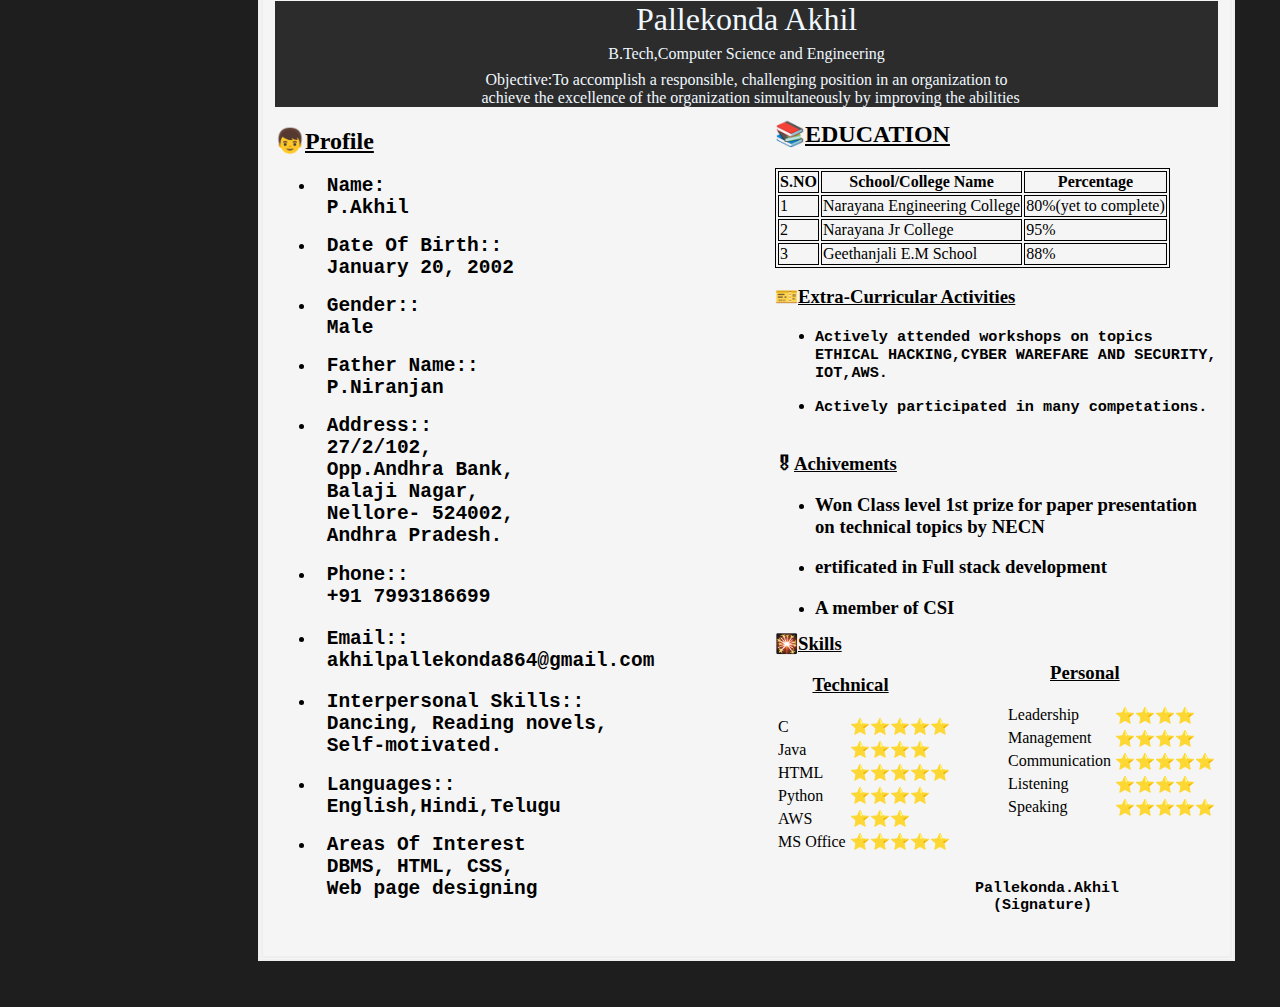
<file: index.html>
<!DOCTYPE html>
<html>
    <head>
        <title>My-Resume </title>
        <link rel="stylesheet" href="styles.css">
    </head>
    <body><fieldset >
        <div class="heading"> <!--starting of heading-->
            <h1 id="head1">Pallekonda Akhil</h1>
            <h4 id="head2">B.Tech,Computer Science and Engineering</h4>
            <pre><h4 id="head3"><strong>Objective:</strong>To accomplish a responsible, challenging position in an organization to
  achieve the excellence of the organization simultaneously by improving the abilities</h4></pre>
        </div> <!--End of heading-->
        <div class="content"> <!--Starting of content-->
            <div class="profile"> <!--Starting of profile-->
                <h2 id="plogo"><strong>👦<u>Profile</u></strong></h2>
                <ul id="ulist"> <!--Starting of unordered-list-->
                    <li><pre><h2> Name:
 P.Akhil             </h2></pre></li>
                    <li><pre><h2> Date Of Birth::
 January 20, 2002    </h2></pre></li>
                    <li><pre><h2> Gender::
 Male   </h2></pre></li>
                    <li><pre><h2> Father Name::
 P.Niranjan   </h2></pre></li>
                    <li><pre><h2> Address::
 27/2/102, 
 Opp.Andhra Bank, 
 Balaji Nagar,
 Nellore- 524002,
 Andhra Pradesh.   </h2></pre></li>
                    <li><pre><h2> Phone::
 +91 7993186699 </h2></pre></li>
                    <li><h2><pre> Email::
 akhilpallekonda864@gmail.com  </pre></h2></li>
                    <li><pre><h2> Interpersonal Skills::
 Dancing, Reading novels,
 Self-motivated.</h2></pre></li>
                    <li><pre><h2> Languages::
 English,Hindi,Telugu  </h2></pre></li>
                    <li><pre><h2> Areas Of Interest
 DBMS, HTML, CSS,
 Web page designing </h2></pre></li>
                </ul> <!--End of unordered-list-->
            </div> <!--End of profile-->
            <div class="education"> <!--Starting of education-->
                <h2 id="elogo">📚<u>EDUCATION</u></h2>
                <table id="etable"> <!--stating of education-table-->
                    <tr>
                        <th id="etable">S.NO</th>
                        <th id="etable">School/College Name</th>
                        <th id="etable">Percentage</th>
                    </tr>
                    <tr>
                        <td id="etable">1</td>
                        <td id="etable">Narayana Engineering College</td>
                        <td id="etable">80%(yet to complete)</td>
                    </tr>
                    <tr>
                        <td id="etable">2</td>
                        <td id="etable">Narayana Jr College</td>
                        <td id="etable">95%</td>
                    </tr>
                    <tr>
                        <td id="etable">3</td>
                        <td id="etable">Geethanjali E.M School</td>
                        <td id="etable">88%</td>
                    </tr>
                </table> <!--ending of education-table-->
            </div> <!--End of education-->
            <div class="activities"> <!--start of activities-->
                <h3 id="aclogo">🎫<u>Extra-Curricular Activities</u></h3>
                <ul>
                    <li><pre><h3>Actively attended workshops on topics 
ETHICAL HACKING,CYBER WAREFARE AND SECURITY,
IOT,AWS.           </h3></pre></li>
                      <li><pre><h3>Actively participated in many competations.
                      </h3></pre></li>
                </ul>
            </div> <!--end of activities-->
            <div class="achievements"> <!--start of achievements-->
                <h3 id="alogo">🎖<u>Achivements</u></h3>
                <ul>
                     <li><h3>Won Class level 1st prize for paper presentation on technical topics by NECN</h3></li>
                     <li><h3>ertificated in Full stack development</h3></li>
                     <li><h3>A member of CSI</h3></li>
 
                </ul>
            </div> <!--end of achievements-->
            <div class="skills"> <!--starting of skills-->
                <h3 id="slogo">🎇<u>Skills</u></h3>
                <table id="technical" > <!--starting of technical-table-->
                    <h3>&nbsp;&nbsp;&nbsp;&nbsp;&nbsp;&nbsp;&nbsp;&nbsp;<u>Technical</u></h3>
                    <tr>
                        <td>C</td>
                        <td>⭐⭐⭐⭐⭐</td>
                    </tr>
                    <tr>
                        <td>Java</td>
                        <td>⭐⭐⭐⭐</td>
                    </tr>
                    <tr>
                        <td>HTML</td>
                        <td>⭐⭐⭐⭐⭐</td>
                    </tr>
                    <tr>
                        <td>Python</td>
                        <td>⭐⭐⭐⭐</td>
                    </tr>
                    <tr>
                        <td>AWS</td>
                        <td>⭐⭐⭐</td>
                    </tr>
                    <tr>
                        <td>MS Office</td>
                        <td>⭐⭐⭐⭐⭐</td>
                    </tr>
                </table> <!--End of technical-table--><h3 class="msg"><u>Personal</u></h3>
                <table id="personal"> <!--starting of personal-table-->
                    
                    <tr>
                        <td>Leadership</td>
                        <td>⭐⭐⭐⭐</td>
                    </tr>
                    <tr>
                        <td>Management</td>
                        <td>⭐⭐⭐⭐</td>
                    </tr>
                    <tr>
                        <td>Communication</td>
                        <td>⭐⭐⭐⭐⭐</td>
                    </tr>
                    <tr>
                        <td>Listening</td>
                        <td>⭐⭐⭐⭐</td>
                    </tr>
                    <tr>
                        <td>Speaking</td>
                        <td>⭐⭐⭐⭐⭐</td>
                    </tr>
                </table> <!--End of personal-table-->
            </div> <!--End of skills-->
            <div class="sign"> <!--starting of sign-->
                <strong><pre>Pallekonda.Akhil
  (Signature)
                </pre></strong>
            </div> <!--ending of sign-->
            
        </div> <!--end of content--> </fieldset>
    </body>
</html>
</file>
<file: styles.css>
.heading{
    background-color: rgba(0, 0, 0, 0.822);
}
#head1,#head2,#head3{
  color: aliceblue;
  text-align: center;
  font-family: 'Times New Roman', Times, serif;
  font-weight: lighter;
}
#head1{
    margin-top: 10px;
}
#head2{
    margin:-15px 0px 10px 0px;
}
#head3{
    margin:-5px 0px 20px 0px;
   
}
body{
    margin: -1.5% 20% 0% 20%;
   background-color: rgb(31, 30, 30);
}
.education{
    margin: -800px 0px 0px 500px;
}
#etable{
    border: 1px solid rgb(0, 0, 0);
}
.activities,.achievements{
    margin-left: 500px;
  }

.skills{
    margin:-5px 0px 0px 500px;
}
.msg{
    margin-left:275px ;
    margin-top: -192px;
}
.skills #personal{
    margin:-0px 0px 0px 230px;
}
.sign{
    margin-left:700px ;
    margin-top: 60px;
    font-size: 15px;
}
fieldset{
    border-style: double; 
    border-width: thick;
    background-color: whitesmoke;
}
</file>
